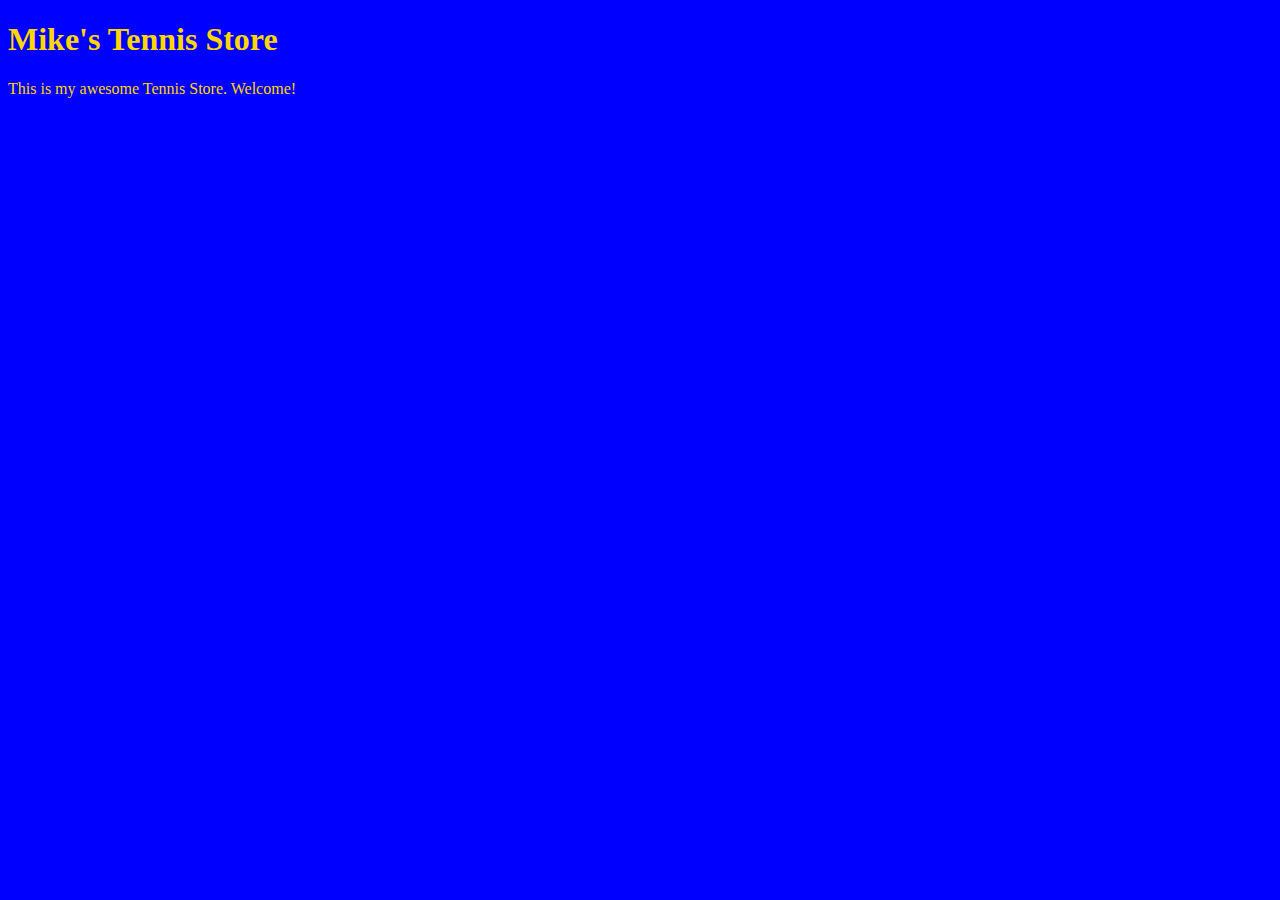
<file: unit_1/index.html>
<!DOCTYPE html>
<html>
<head>
<title>Mike's Tennis Store</title>
<link rel="stylesheet" type="text/css" href="css/style.css">
<body>
<h1>Mike's Tennis Store</h1>
<p>This is my awesome Tennis Store. Welcome!</p>
</body>
</html>
</file>
<file: unit_1/css/style.css>
body {
    background-color: blue;
}
h1, p {
    color: gold;
}
</file>
